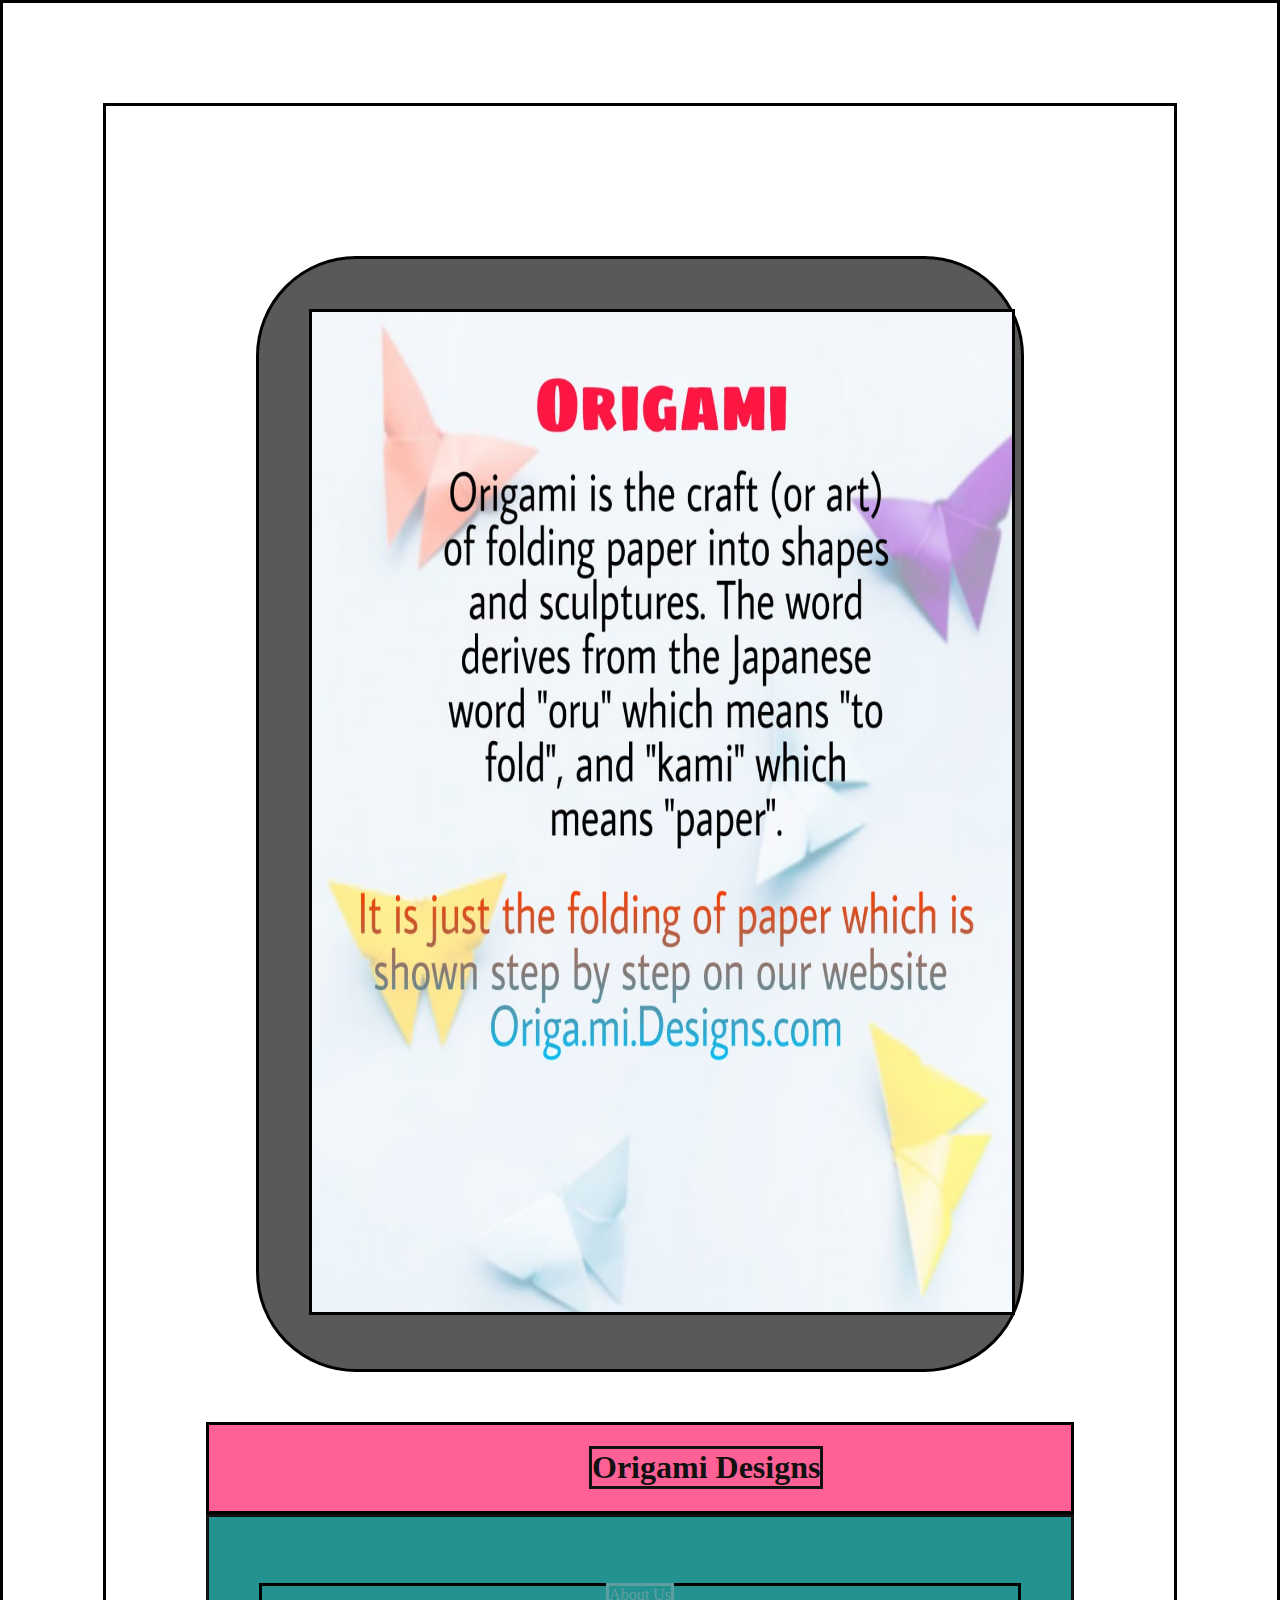
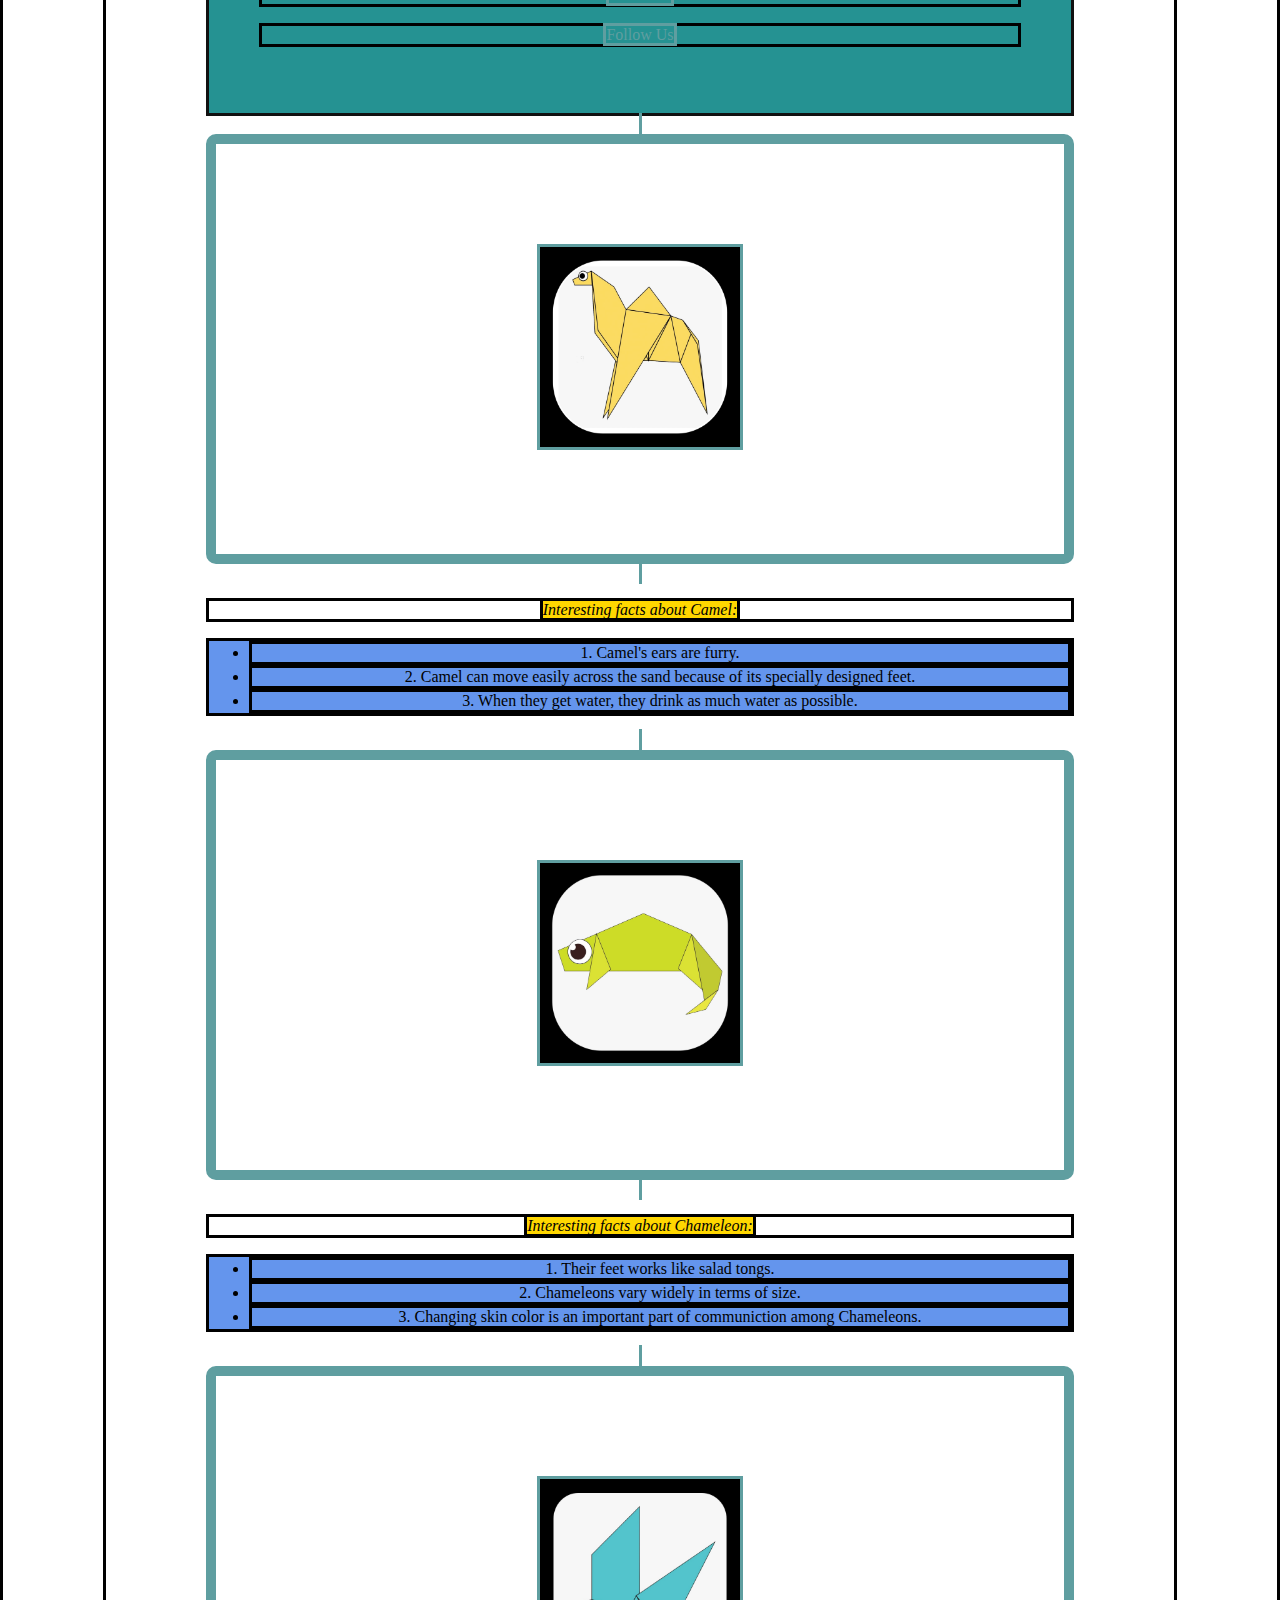
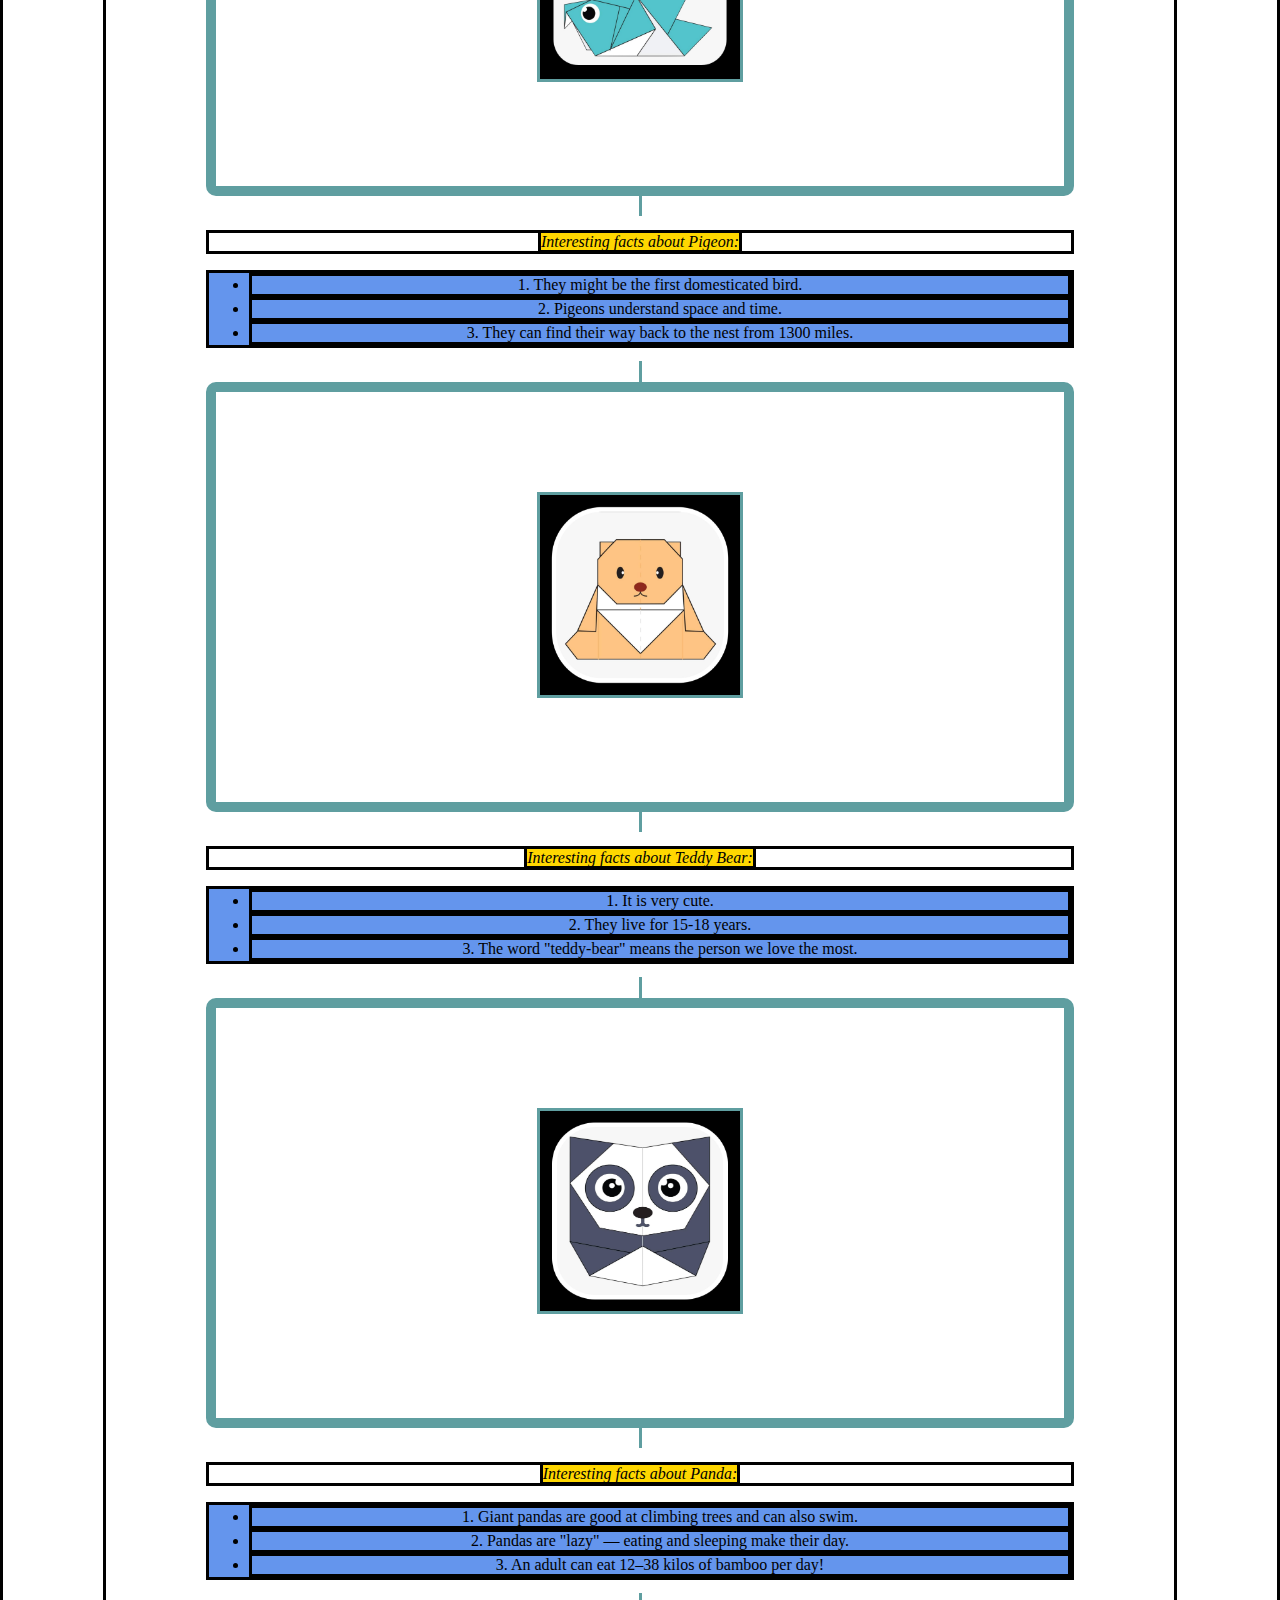
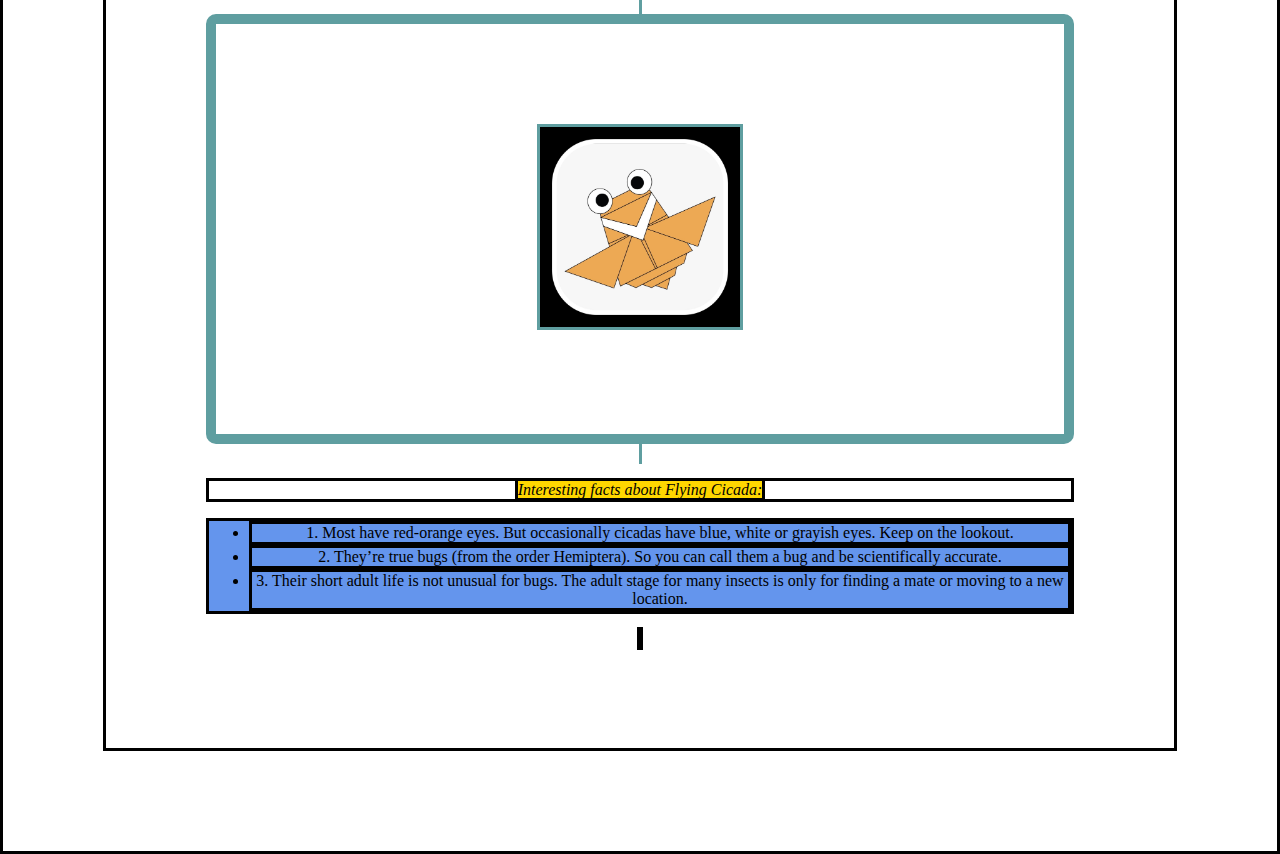
<file: index.html>
<!DOCTYPE html>
<html>
    <head>
        <title>
            Origami Designs
        </title>
        <link rel="StyleSheet"
        type="text/css"
        href="style.css"/>
    </head>
    <body>
<div class="intro">        
        <img src="images/Introduction to Origami.jpeg" width=700 height=1000>
        
</div>        
<div class="header">
        <h1>Origami Designs</h1>
    </div>
        <div class="menu">
        <p><a href="about.html">About Us</p></a>
        <p><a href="followus.html">Follow Us</p></a>
   
</div>
        <a href="http://origami.me/camel/" target=”_blank”>
<div class="origami">
            <img src="images/camel1.jpeg" width=200 height=200>
            <p>Camel</p>   
</div>
        </a>
            <p><i> Interesting facts about Camel:</p></i>
       
        <ul>
        <li>1. Camel's ears are furry.</l1>
        <li>2. Camel can move easily across the sand because of its specially designed feet.</li>
        <li>3. When they get water, they drink as much water as possible.</li>
        </ul>
        

        </body>
        <a href="http://origami.me/chameleon/" target=”_blank”>
<div class="origami">         
            <img src="images/chameleon1.jpeg" width=200 height=200>
            <p>Chameleon</p>   
</div>   
        </a>
            <p><i> Interesting facts about Chameleon:</i></p>
        <ul>
            <li>1. Their feet works like salad tongs.</li>
            <li>2. Chameleons vary widely in terms of size.</li>
            <li>3. Changing skin color is an important part of communiction among Chameleons.</li>
        </ul>
        </body>

    </body>
    <a href="http://origami.me/pigeon/" target=”_blank”>
<div class="origami">     
        <img src="images/pigeon1.jpeg" width=200 height=200>
        <p>Pigeon</p>   
</div>   
    </a>
        <p><i>Interesting facts about Pigeon:</i></p>
    <ul>
        <li>1. They might be the first domesticated bird.</li>
        <li>2. Pigeons understand space and time.</li>
        <li>3. They can find their way back to the nest from 1300 miles.</li>
    </ul>
    </body>
        
    </body>
    <a href="http://origami.me/teddy-bear/" target=”_blank”>
<div class="origami">
        <img src="images/teddy1.jpeg" width=200 height=200>
        <p>Teddy</p>   
</div>
    </a>
        <p><i>Interesting facts about Teddy Bear:</i></p>
    <ul>
        <li>1. It is very cute.</li>
        <li>2. They live for 15-18 years.</li>
        <li>3. The word "teddy-bear" means the person we love the most.</li>
    </ul>
    </body>

    </body>
    <a href="http://origami.me/panda/" target=”_blank”>
<div class="origami">     
        <img src="images/panda1.jpeg" width=200 height=200>
        <p>Panda</p>   
</div>           
    </a>
    <p><i>Interesting facts about Panda:</i></p>
    <ul>
        <li>1. Giant pandas are good at climbing trees and can also swim.</li>
        <li>2. Pandas are "lazy" — eating and sleeping make their day.</li>
        <li>3. An adult can eat 12–38 kilos of bamboo per day!</li>
    </ul>
    </body>

    </body>
    <a href="http://origami.me/flying-cicada/" target=”_blank”>
<div class="origami">        
        <img src="images/cicada1.jpeg" width=200 height=200>
        <p>Flying Cicada</p>   
</div>        
</a>   
    <p><i>Interesting facts about Flying Cicada:</i></p>
    <ul>
        <li>1.  Most have red-orange eyes. But occasionally cicadas have blue, white or grayish eyes. Keep on the lookout.</li>
        <li>2. They’re true bugs (from the order Hemiptera). So you can call them a bug and be scientifically accurate.</li>
        <li>3. Their short adult life is not unusual for bugs. The adult stage for many insects is only for finding a mate or moving to a new location.
        </li>
    </ul>
    </body>
    
    <cent
</html>
</file>
<file: style.css>
html,body{
    padding: 100px;
    margin: 0px;
}

h1{
    color: #111111;
    margin-left: 380px;
}

*{
    border: solid;
    text-align: center;
}

.intro{
    padding: 50px;
    margin: 50px;
    border-radius: 100px;
    background-color: #595959;
}

.header{
    background-color: rgba(255, 85, 142, 0.933);
    display: flex;
    justify-content: space-between;
}

.menu{
    background-color: #259292;
    text-align: center;
    padding: 50px;
    border-color: #111111;
}

ul{
    background-color: cornflowerblue;
}

i{
    background-color: gold;
}

.origami{
    padding: 100px;
    margin: 0px;
    border: 10px solid cadetblue;
    border-radius: 10px;
    position: relative;
}

.origami p{
    position: absolute;
    top: 50%;
    left: 50%;
    transform: translate(-50%,-50%);
    opacity: 0;
}

.origami:hover p{
    opacity: 1;
}

.origami:hover img{
    opacity: 0.6;
}

a:link{
    color: #5f9ea0 ;
}

a:visited{
    color: #f50d0d;
}

.origami:hover{
    transform: scale(1.1);
}

a{
    text-decoration: none;
}
</file>
